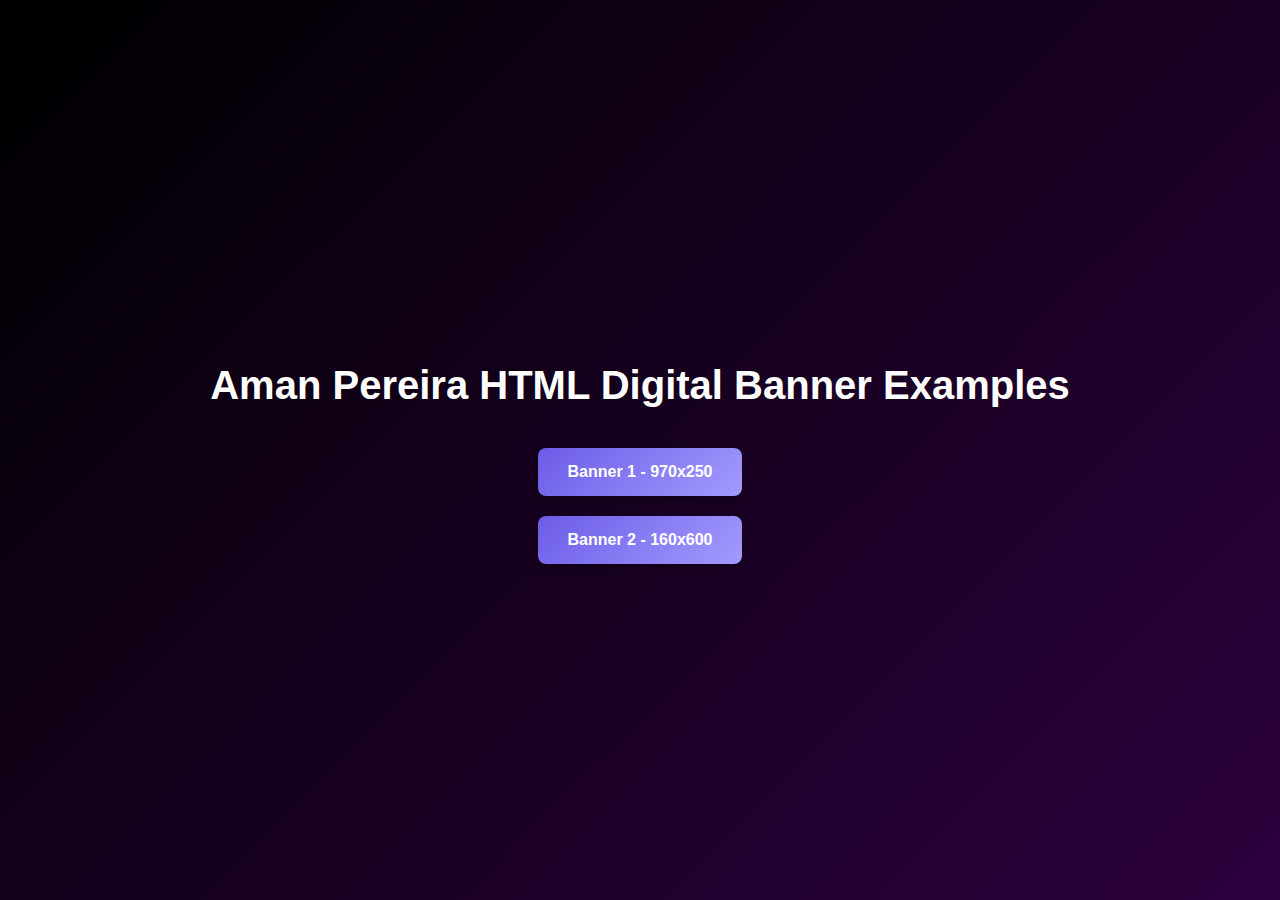
<file: index.html>
<!DOCTYPE html>
<html lang="en">
<head>
    <meta charset="UTF-8">
    <meta name="viewport" content="width=device-width, initial-scale=1.0">
    <title>Aman Pereira HTML Digital Banner Examples</title>
    <style>
        /* General Styling */
        body {
            font-family: 'Arial', sans-serif;
            margin: 0;
            padding: 0;
            display: flex;
            flex-direction: column;
            align-items: center;
            justify-content: center;
            min-height: 100vh;
            background: linear-gradient(135deg, #000000, #2c003e); /* Black to dark purple */
            color: #e0e0e0; /* Light text for contrast */
        }

        /* Heading Styling */
        h1 {
            font-size: 2.5rem;
            margin-bottom: 40px;
            text-align: center;
            color: white; /* Subtle purple shade */
        }

        /* Button Container */
        .button-container {
            display: flex;
            flex-direction: column;
            gap: 20px;
        }

        /* Button Styling */
        .banner-button {
            text-decoration: none;
            padding: 15px 30px;
            font-size: 1rem;
            font-weight: bold;
            color: #ffffff; /* White text */
            background: linear-gradient(135deg, #6c5ce7, #a29bfe); /* Purple gradient */
            border: none;
            border-radius: 8px;
            cursor: pointer;
            transition: all 0.3s ease;
            text-align: center;
            box-shadow: 0 4px 8px rgba(0, 0, 0, 0.3);
        }

        /* Button Hover Effect */
        .banner-button:hover {
            background: linear-gradient(135deg, #5a4fcf, #8e84f0); /* Darker purple gradient */
            transform: translateY(-3px);
            box-shadow: 0 6px 12px rgba(0, 0, 0, 0.5);
        }
    </style>
</head>
<body>
    <h1>Aman Pereira HTML Digital Banner Examples</h1>
    <div class="button-container">
        <!-- Button for Banner 1 -->
        <a href="./apple_ad/index.html" class="banner-button" target="_blank">Banner 1 - 970x250</a>
        <!-- Button for Banner 2 -->
        <a href="./source-wellness/index.html" class="banner-button" target="_blank">Banner 2 - 160x600</a>
    </div>
</body>
</html>
</file>
